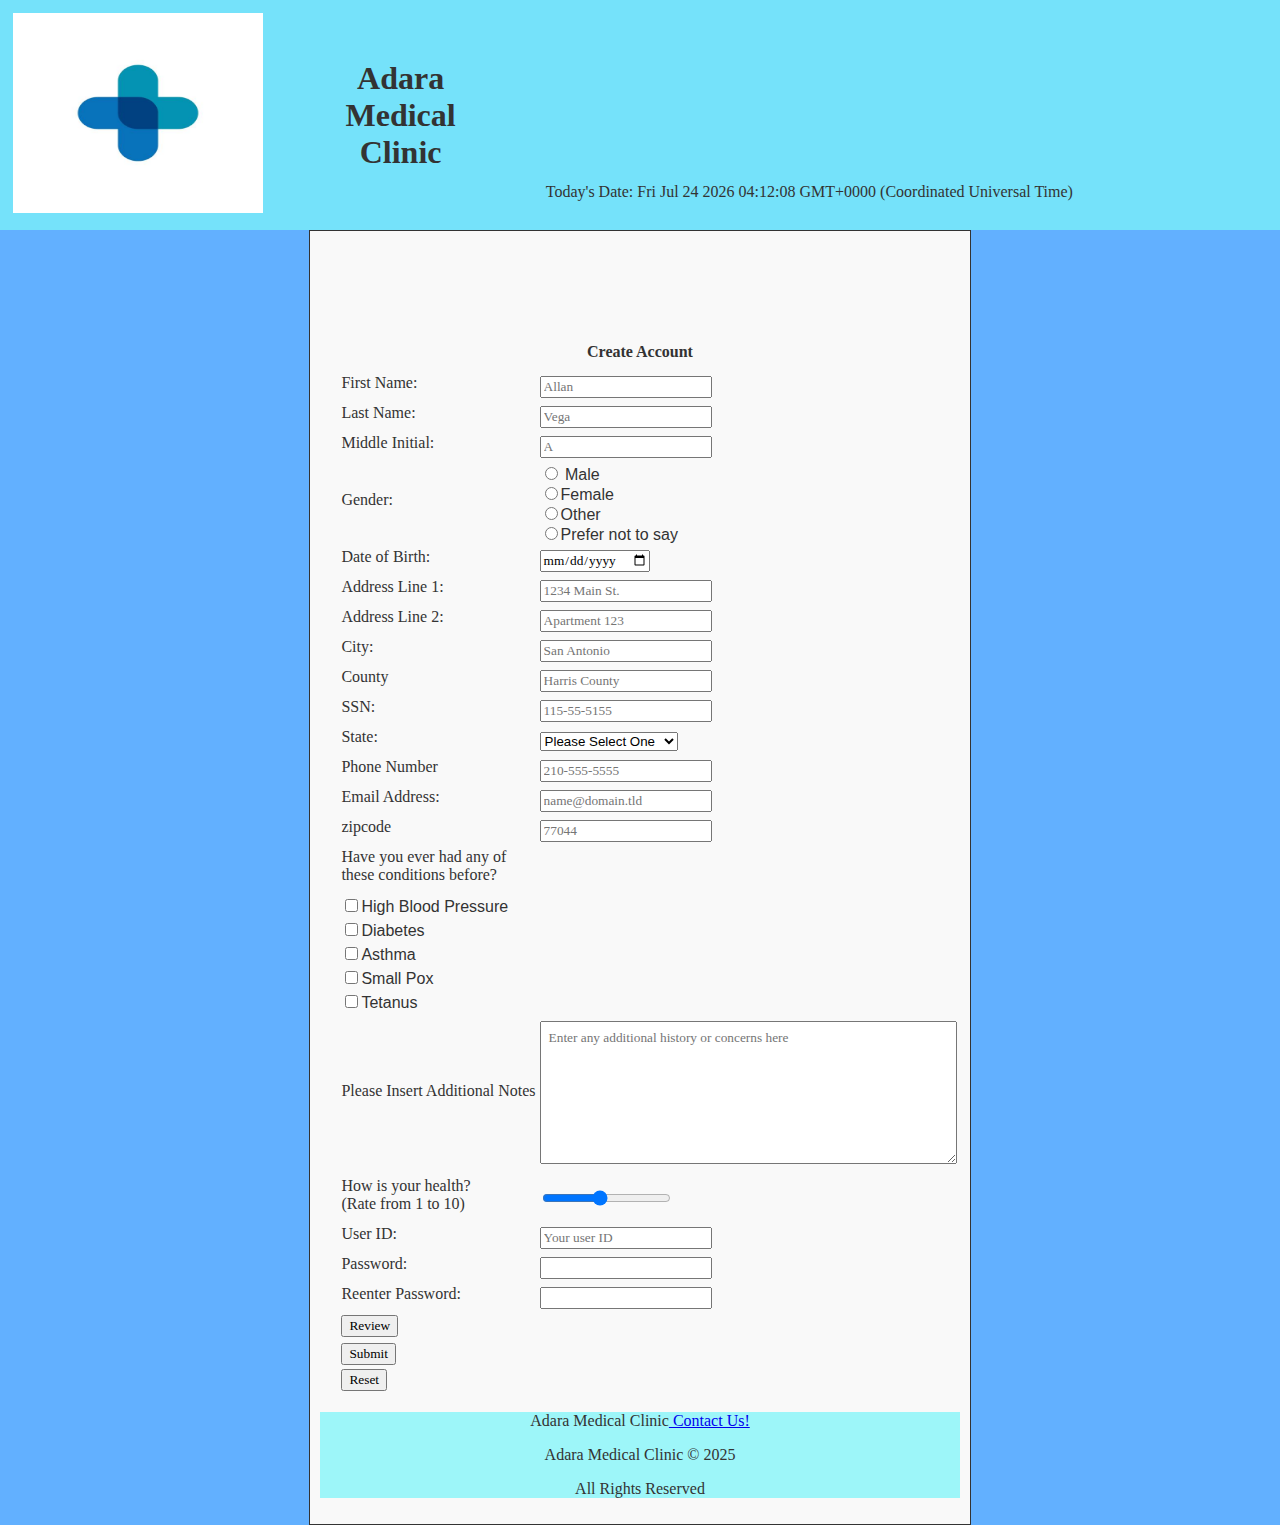
<file: index.HTML>
<!DOCTYPE html>
<!---
Program Name:Patient-form.html
Name:Allan Vega
Date Created: 02/26/2025
Date Last Modified:02/26/2025
Version:01
Description:Patients Registration Form
--->
<html lang="en">
<head>
   <link rel="stylesheet" href="HW2.CSS"> <!-- Link to CSS file -->


   <!-- Link to CSS file -->
   <title>New Patient Registration Form Adara Medical Clinic</title>
</head>
<body>
   <header>
       <table width="90%">
           <tr>
               <td valign="top" align="left" width="30%">
                   <img src="Clinic Logo.jpg" alt="Logo of Adara Medical Clinic" width="250" height="200" id="Logo" class="center"/>
                </div>
               </td>
               <td>
                   <h1> Adara Medical Clinic</h1>
               </td>
               <td valign="bottom" align="right" width="80%">
                       <p> Today's Date: <span id="today"> </span></p>
                   </td>
           </tr>
       </table>
   </header>
   <form id="signup-form" action="HW2thankyou.html">

    <center>
           <div class="form-container">
               <table class="form-table">
           <tr>
               <th colspan="2"> <strong>Create Account</strong></th>
           </tr>
           <tr>
               <td><label for="fname">First Name:</label></td>
               <td><input type="text" id="fname" maxlength="30" required
               title ="Letter,apostraphes,and dashes on name only" pattern="[A-Za-z'-]{1,30}"
               onblur="validateName()"
               placeholder="Allan" />
               <span class = "error" id="fnameError"></span>
           </tr>
           <tr>
               <td><label for="lname">Last Name:</label></td>
               <td><input type="text" id="lname" name="lname" maxlength="30" required placeholder="Vega"
               title="Letter, apostrophes, and dashes on name only" pattern="[A-Za-z'-]{1,30}"
               onblur="validateName()" /> </td>
               <span class="error" id="Lname-error"></span>
               <tr>
               <td> <label for="minital">Middle Initial:</label></td>
               <td><input type="text" id="minital" name="minital" minlength="1" maxlength="1" required
                title="Please enter a middle initial" pattern="[A-Za-z'-]{1,1}"
                onblur="validateMiddleInitial()" placeholder="A"></td>
               <span class="error" id="minitalError"></span>


               </tr>
           <tr>
               <td><label for= "pgender">Gender:</label></td>
               <td>
                   <input type="radio" id="g1" name="pgender" value="Male"> Male
                   <div></div>
                   <input type="radio" id="g2" name="pgender" value="Female">Female
                   <div></div>
                   <input type="radio" id="g3" name="pgender" value="Other">Other
                   <div></div>
                   <input type="radio" id="g4" name="pgender" value="Prefer not to say">Prefer not to say
               </td>
           </tr>
           <tr>
               <td> <label for="DOB">Date of Birth:</label></td>
               <td> <input type="date" id="DOB" name="DOB" onblur="validateDob()"  required>
               <span class="error" id="DOB-Error"></span>
           </tr>
           <tr>
               <td><label for="address1">Address Line 1:</label></td>
               <td><input type="text" id="address1" name="address1" maxlength="30" required
               title="Please enter your valid address" placeholder="1234 Main St." onblur="validateAddress()">
               <span class="error" id="address1Error"></span></td>
           </tr>
              <tr>
               <td><label for="address2">Address Line 2:</label></td>
               <td><input type="text" id="address2" name="address2" maxlength="30" required
               title="Please enter your valid address" placeholder="Apartment 123" onblur="validateAddress()">
           </tr>
           <tr>
               <td><label for="City">City:</label></td>
               <td><input type="text" id="city" name="city" maxlength="30" required placeholder="San Antonio"></td>
           </tr>
           <tr>
           <td><label for="county">County</label></td>
           <td><input type="text" id="county" name="county" maxlength="50" required placeholder="Harris County"></td>
           </tr>
           <tr>
               <td><label for="ssn">SSN:</label></td>
               <td><input type="text" id="ssn" name="ssn" maxlength="11" required placeholder="115-55-5155"
                title="number only" pattern="[0-9]{3}-[0-9]{2}-[0-9]{4}"
                onblur="validateSsn()" />
                <span class="error" id="ssn-error"></span>                
           </tr>
           <tr>
               <td><label for="state">State:</label></td>
               <td>
                   <select id="state" name="state" required>
                   <option selected disabled>Please Select One</option>
                   <option value="TX">Texas</option>
                   <option value="CA">California</option>
                   <option value="NY">New York</option>
                   <option value="FL">Florida</option>
                   <option value="IL">Illinois</option>
                   <option value="TN">Tennssee</option>
                   <option value="AZ">Arizona</option>
                   <option value="NV">Nevada</option>
                   <option value="WA">Washington</option>
                   <option value="OR">Oregon</option>
                   <option value="AK">Alaska</option>
                   <option value="HI">Hawaii</option>
                   <option value="CO">Colorado</option>
                   <option value="NM">New Mexico</option>
                   <option value="UT">Utah</option>
                   <option value="ID">Idaho</option>
                   <option value="MT">Montana</option>
                   <option value="WY">Wyoming</option>
                   <option value="ND">North Dakota</option>
                   <option value="SD">South Dakota</option>
                   <option value="NE">Nebraska</option>
                   <option value="KS">Kansas</option>
                   <option value="OK">Oklahoma</option>
                   <option value="MN">Minnesota</option>
                   <option value="IA">Iowa</option>
                   <option value="MO">Missouri</option>
                   <option value="AR">Arkansas</option>
                   <option value="LA">Louisiana</option>
                   <option value="MS">Mississippi</option>
                   <option value="AL">Alabama</option>
                   <option value="GA">Georgia</option>
                   <option value="SC">South Carolina</option>
                   <option value="NC">North Carolina</option>
                   <option value="VA">Virginia</option>
                   <option value="WV">West Virginia</option>
                   <option value="MD">Maryland</option>
                   <option value="DE">Delaware</option>
                   <option value="PA">Pennsylvania</option>
                   <option value="NJ">New Jersey</option>
                   <option value="CT">Connecticut</option>
                   <option value="RI">Rhode Island</option>
                   <option value="MA">Massachusetts</option>
                   <option value="VT">Vermont</option>
                   <option value="NH">New Hampshire</option>
                   <option value="ME">Maine</option>
                   <option value="MI">Michigan</option>
                   <option value="WI">Wisconsin</option>
                   <option value="OH">Ohio</option>
                   <option value="IN">Indiana</option>
                   <option value="KY">Kentucky</option>
                   <option value="DC">District of Columbia</option>
                   <option value="PR">Puerto Rico</option>
                   </select>
               </tr>
               <tr>
                   <td><label for="phone-number">Phone Number </label></td>
                   <td><input type="tel" id="phone-number" name="phone-number" maxlength="10" required placeholder="210-555-5555" pattern="[0-9]{3}-[0-9]{3}-[0-9]{4}" title="Please enter a valid phone number" onblur="validatePhone()"></td>
                   <span class="error" id="phone-numberError"></span>
               </tr>
               <tr>
                   <td><label for="email-address">Email Address:</label></td>
                   <td><input type="email" id="email" name="email-address" maxlength="30" required placeholder="name@domain.tld" pattern="[a-z0-9._%+-]+@[a-z0-9.-]+\.[a-z]{2,20}$" title="Please enter a valid email address" onblur="validateEmail()"></td>
                   <span class="error" id="email-addressError"></span>
                  </tr>
                   <td><label for="zipcode">zipcode</label></td>
                   <td><input type="text" id="zipcode" name="zipcode" minlength="5" maxlength="10" required placeholder="77044" title="Please enter a valid zipcode" pattern="\d{5,10}(-\d{4})?" onblur="validateZcode()"></td>
                   <span class="error" id="zipcodeError"></span>
             
              </tr>
                   <td><label for="history">Have you ever had any of
                   <br> these conditions before?</label></td>
                   <tr>
                   <td><input type="checkbox" id="option1" name="high-blood-pressure" value="High Blood Pressure">High Blood Pressure</td>
                   </tr>
                   <tr>
                   <td><input type="checkbox" id="option2" name="Measles" value="Measles">Diabetes</td>
                   </tr>
                   <tr>
                   <td><input type="checkbox" id="option3" name="Covid-19" value="Covid-19">Asthma</td>
                   </tr>
                   <td><input type="checkbox" id="option4" name="Small Pox" value="Small Pox">Small Pox</td>
                   <tr>
                   <td><input type="checkbox" id="option5" name="Tetanus" value="Tetanus">Tetanus</td>
                   </tr>
               <tr>
                   <td> <label for="notes"> Please Insert Additional Notes</label></td>
                   <td>
                       <textarea id="notes" name="notes" rows="3" cols="50" placeholder="Enter any additional history or concerns here"></textarea>
                   </td>
               </tr>
               <tr>
                   <td class="td1"><label for="range">How is your health?<br/>(Rate from 1 to 10)</label></td>
                   <td>
                       <input type="range" id="range" name="range" min="1" max="10" step="1" value="5">
                       <span id="range-slider"></span>
                   </td>
               </tr>
               <tr>
                   <td class="td1"><label for="uid">User ID:</label> </td>
                   <td><input type="text" id="uid" name="UserID" maxlength="25" title="PLease enter a user ID:" required placeholder="Your user ID"></td>
                  
                   <tr>
                    <td><label for="password">Password:</label></td>
                    <td>
                      <input type="password" id="password" name="password" minlength="10" title="Please enter a password:" required 
                             onblur="validatePassword()" oninput="validatePassword()" onfocus="validatePassword()">
                      <span class="error" id="passwordError"></span>
                    </td>
                  </tr>
                  <tr>
                    <td><label for="rpword">Reenter Password:</label></td>
                    <td>
                      <input type="password" id="rpword" name="rpword" minlength="10" title="Please reenter your password:" required 
                             onblur="validatePword()" oninput="validatePword()" onfocus="validatePword()">
                      <span class="error" id="pword-error"></span>
                    </td>
                  </tr>
                  

                       <tr>
                       <td>  <input type="button" name="Review" id="Review" value="Review" onclick="reviewInput()"/></td>          
                       </tr>  
                       <div id="review-output"></div>


                    </tr>
                    <tr></tr>
                       <td>    
                        <input type="submit" value="Submit"></td> 
                    </tr>
                        <td> <input type="button" value="Reset" id="Reset" name="Reset" onclick="Reset()"/></td>
                       <tr>                                        
                                               <div class="pword-message">
                                                   <span id="pword-message"></span><br/>
                                                   <span id="pword-message2"></span><br/>
                                                   <span id="pword-message3"></span><br/>
                                                   <span id="pword-message4"></span><br/>
                                                   <span id="pword-message5"></span><br/> 
                                            
                                       </td>
                                   </tr>
</table>
   <footer>
       <p>Adara Medical Clinic<a href="contact.html "> Contact Us!</a></p>
       <p>Adara Medical Clinic &copy; 2025</p>
       <p> All Rights Reserved</p>
   </footer>
   <script src="HW2.JS"></script>
 
               </table>
           </div>
       </center>
   </form>
</body>
</html>
</file>
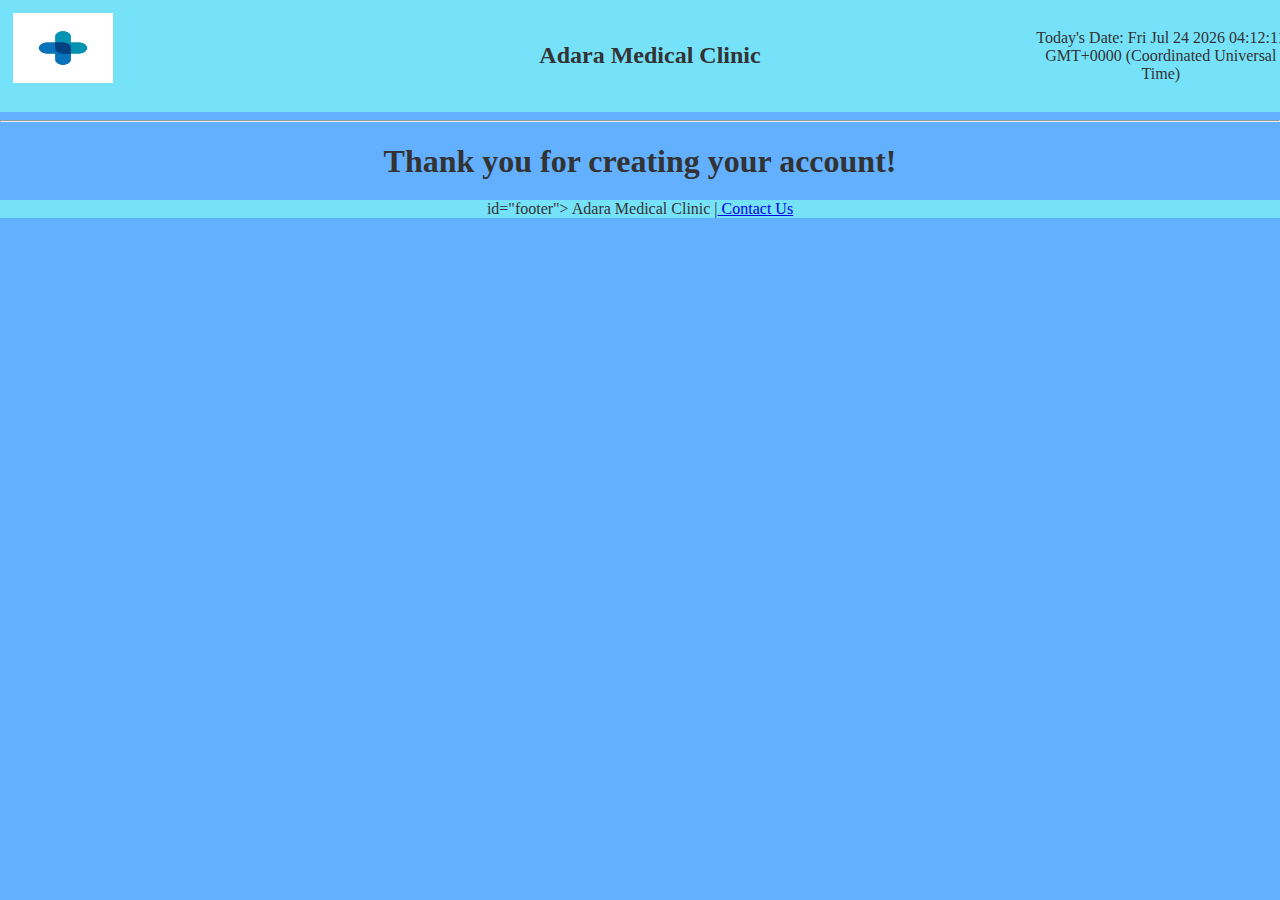
<file: HW2thankyou.html>
<!DOCTYPE html>
<!-- Name:Allan Vega
Date Creater:02/08/2025
Date Last Modified:02/08/2025
   Version:01
   Description:Thank you page for the patient registration form
-->
   <html lang="en">
   <head>
       <link rel="stylesheet" href="HW2.CSS"> <!-- Link to CSS file -->
       <!-- display text in the browser's tab-->
       <title>Thank you for Registering | Adara Medical Clinic</title>
   </head>
   <body>
       <header>
           <table width="100%">
               <tr>
                   <td valign="top" align="left" width="20%">
                    <div class = "image">
                       <img src="Clinic Logo.jpg" alt="Adara Medical Clinic Logo" width="100" height="70" id="Logo" class="center"/>
                    </div>
                   </td>
                   <td>
                       <h2> Adara Medical Clinic</h2>
                   </td>
                   <td valign="bottom" align="right" width="20%">
                           <p> Today's Date: <span id="today"> </span></p>
                       </td>
               </tr>
           </table>
       </header>
      <hr>
      <main>
       <h1> Thank you for creating your account!</h1>
      </main>
   <footer>
       <p> id="footer"> Adara Medical Clinic |<a href="insert.link.here" target="_blank" rel="noopener noreferrer"> Contact Us</a></p>
   </footer>
   <script src="HW2.JS"></script> <!-- Link to JS file -->
</body>
   </html>
</file>
<file: HW2.CSS>
/*
Name:Allan Vega
Date Created:02/08/2025
Date Last Modified:02/08/2025
Version:1.0
Description: This is the CSS file for the HW1
*/
header{
    width: 100%;
    background-color: rgba(123, 244, 248, 0.738);
    padding: 10px;
    text-align: center;
 }
 body
 {
    font-family: Arial, sans-serif;
    background-color: #62b0ff;
    color: #333;
    margin: 0;
    padding: 0
 }
 form{
    flex-grow: 2;
 }
                        
 h1, h2 {
    text-align: center;
    font-family: Cambria, Cochin, Georgia, Times, 'Times New Roman', serif;
    font-weight: bold;
    margin-bottom:20px;
  
 }
 main{
    text-align: center;
    font-family: Cambria, Cochin, Georgia, Times, 'Times New Roman', serif;
    font-weight: normal;
   margin-bottom: 20px;
 }
 .image{
    text-align: left;
    border-color: #333;
 }
 .td1
 {
    text-align:center;
    font-family:Cambria, Cochin, Georgia, Times, 'Times New Roman', serif;
    font-weight:normal;
 }
 th{
    text-align:center;
    font-family:Cambria, Cochin, Georgia, Times, 'Times New Roman', serif;
    font-weight:bold;
    padding: 10px;
  
 }
 footer
 { position:flex;
    bottom:100%;
    width:100%;
    background-color: rgba(123, 244, 248, 0.738);
 }
 #footer
 {
    text-align:center;
    font-family:Cambria, Cochin, Georgia, Times, 'Times New Roman', serif;
    font-weight:normal;
 }
 label{
    text-align:left;
    font-family:Cambria, Cochin, Georgia, Times, 'Times New Roman', serif;
    font-weight:normal;
    margin-bottom: 8px;
    display: block;
 }
 input{
    text-align:left;
    font-family:Cambria, Cochin, Georgia, Times, 'Times New Roman', serif;
    font-weight:normal;
 }
 textarea{
    text-align:left;
    font-family:Cambria, Cochin, Georgia, Times, 'Times New Roman', serif;
    font-weight:normal;
    padding: 8px;
    width: 100%;
    margin: 5px 0;
    height: 125px;
 
 
 }
 #todays
 {
    text-align:center;
    font-family:Cambria, Cochin, Georgia, Times, 'Times New Roman', serif;
    font-weight:normal;
    margin-right:15px;
 
 
 }
 p{
    text-align:center;
    font-family:Cambria, Cochin, Georgia, Times, 'Times New Roman', serif;
    font-weight:normal;
 }
 * Centering Form Elements */
 .center {
    display: block;
    margin: 0 auto;
 }
 form {
    width: 50%;
    margin: 0 auto;
    padding: 10px;
    border: 1px solid #333;
    background-color: #f9f9f9;
 }
</file>
